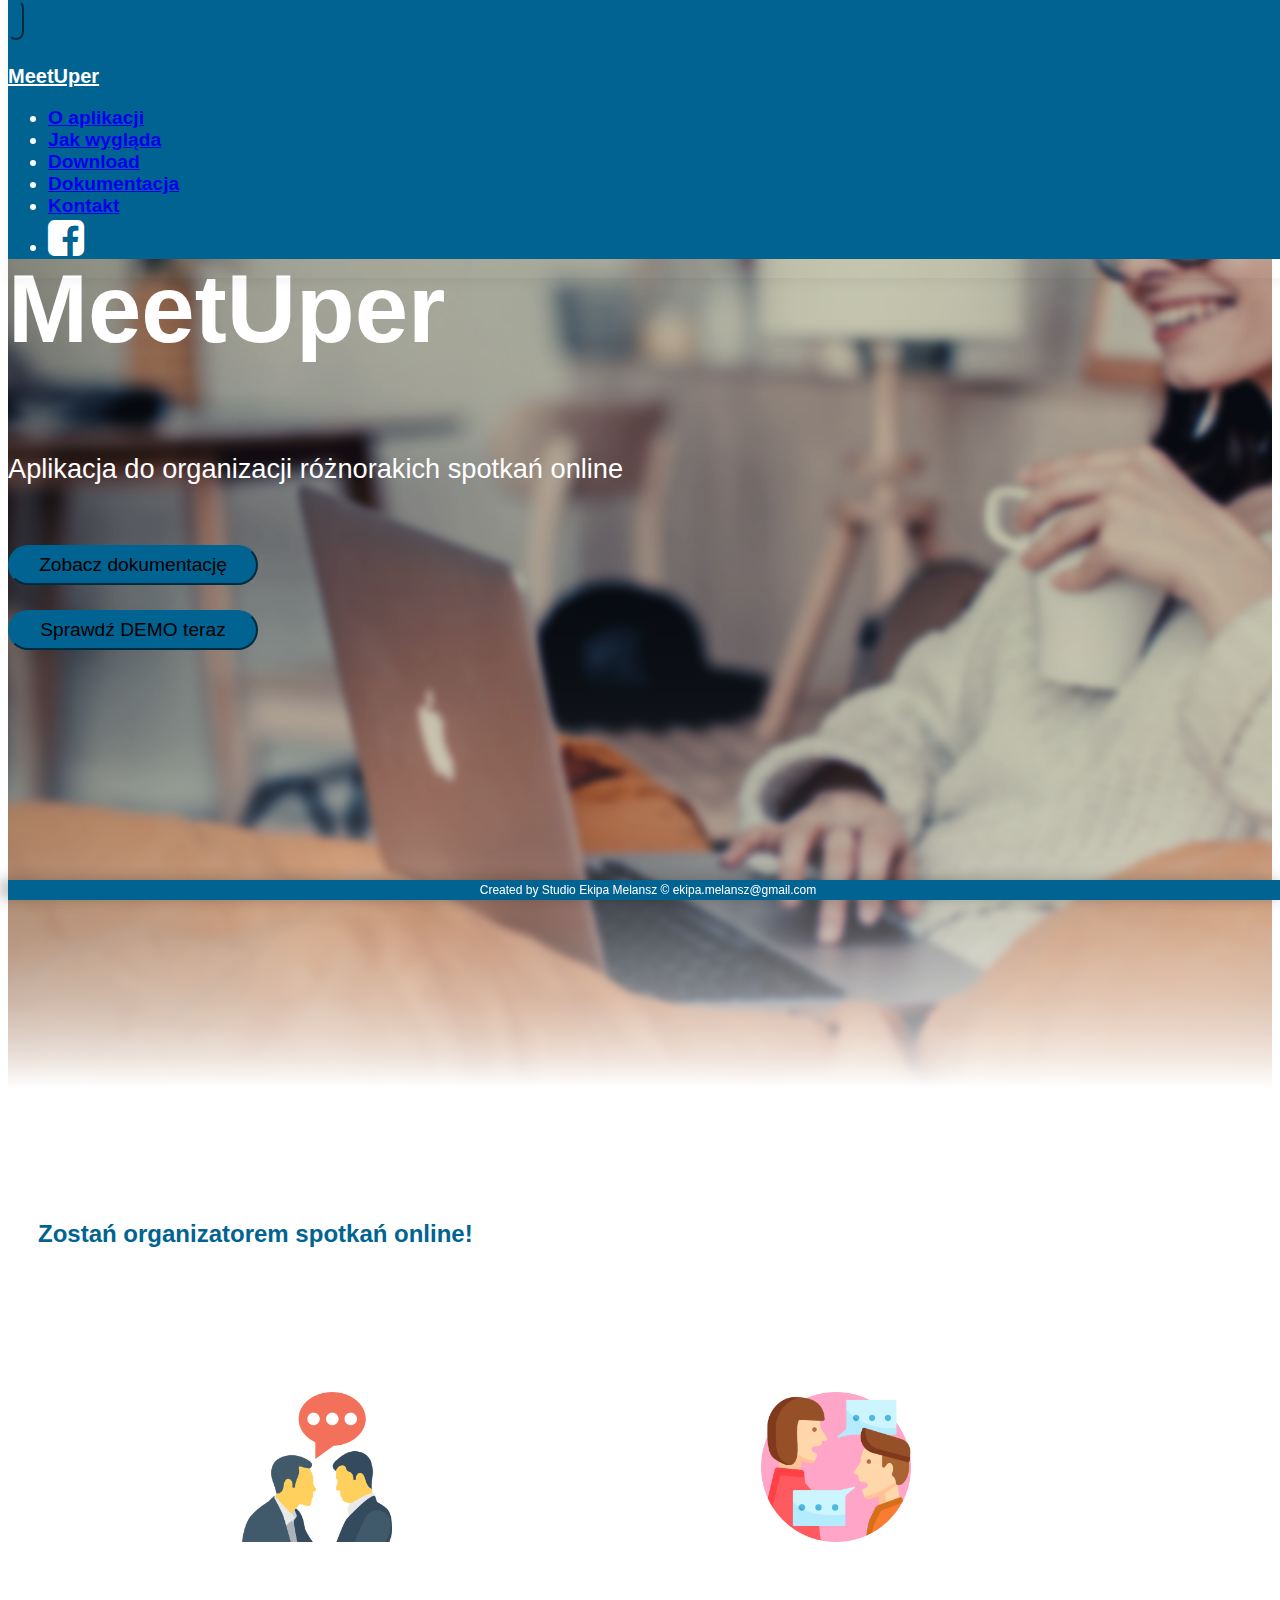
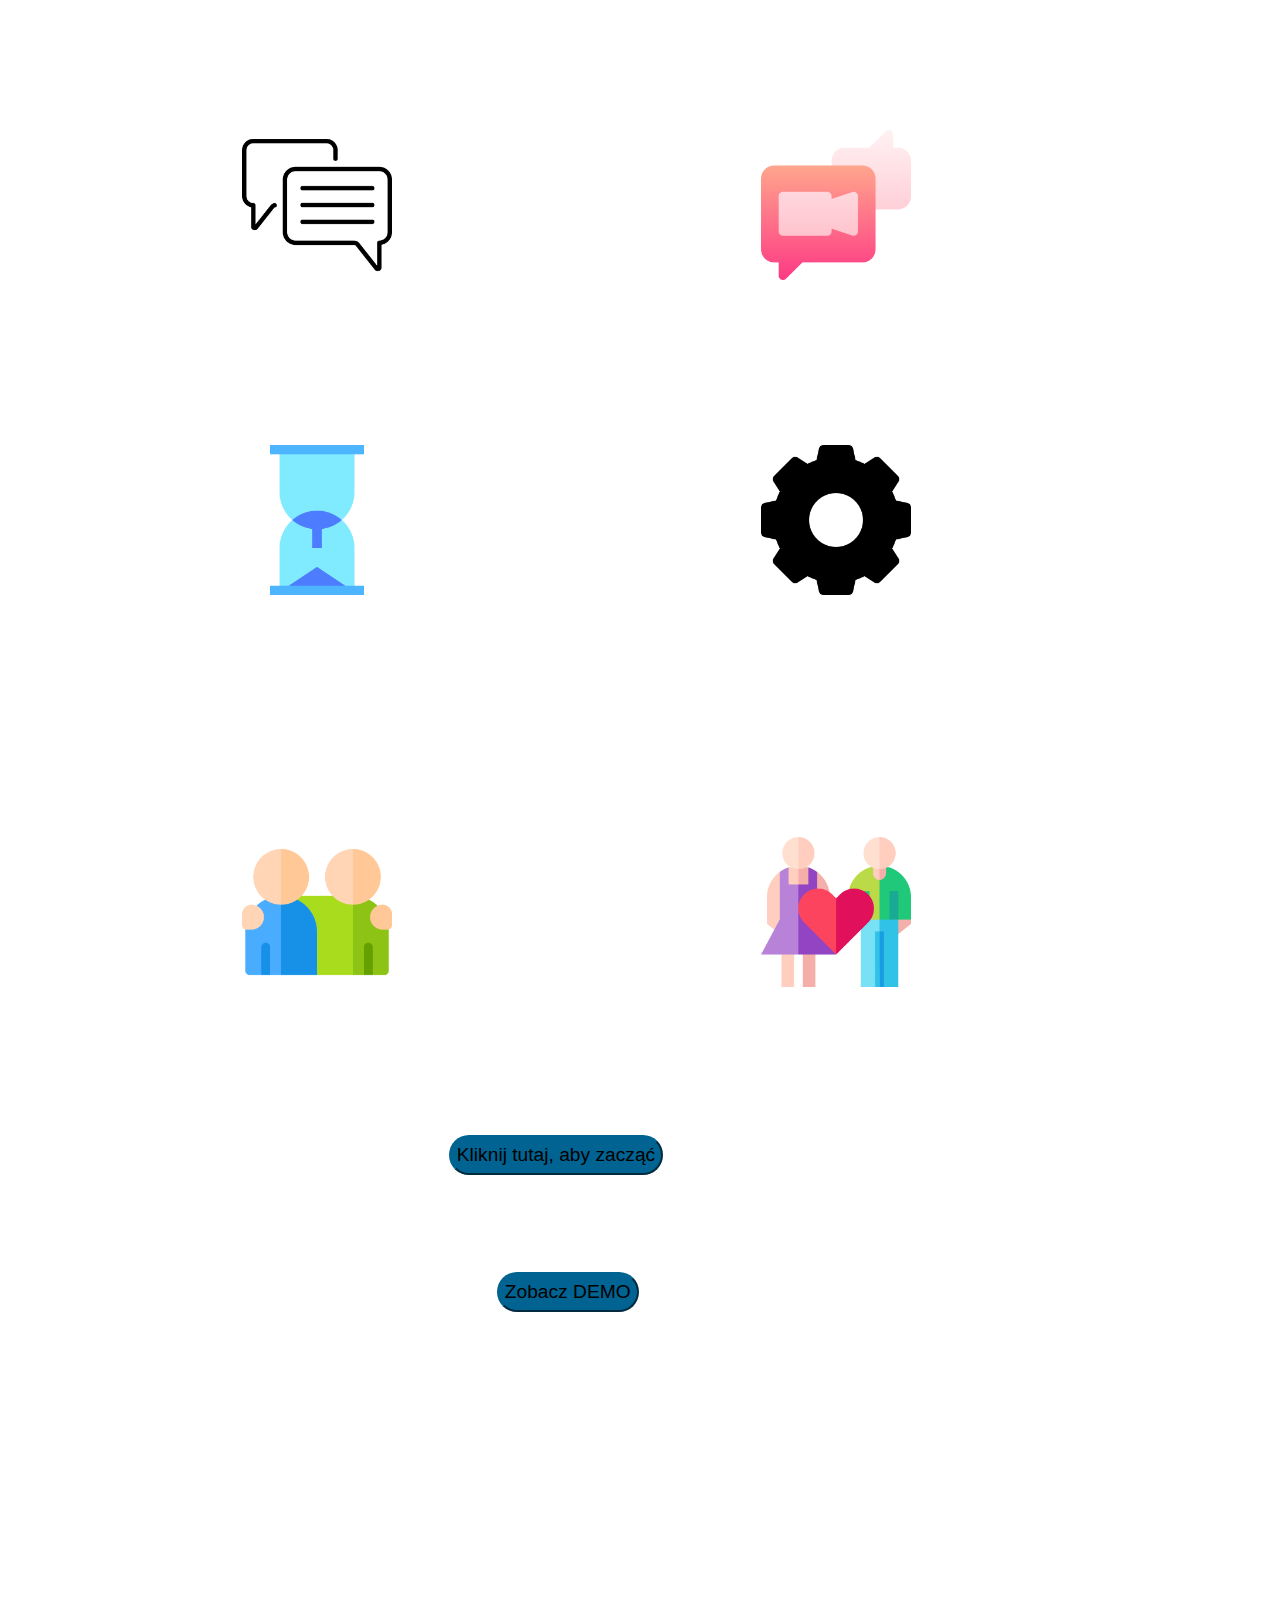
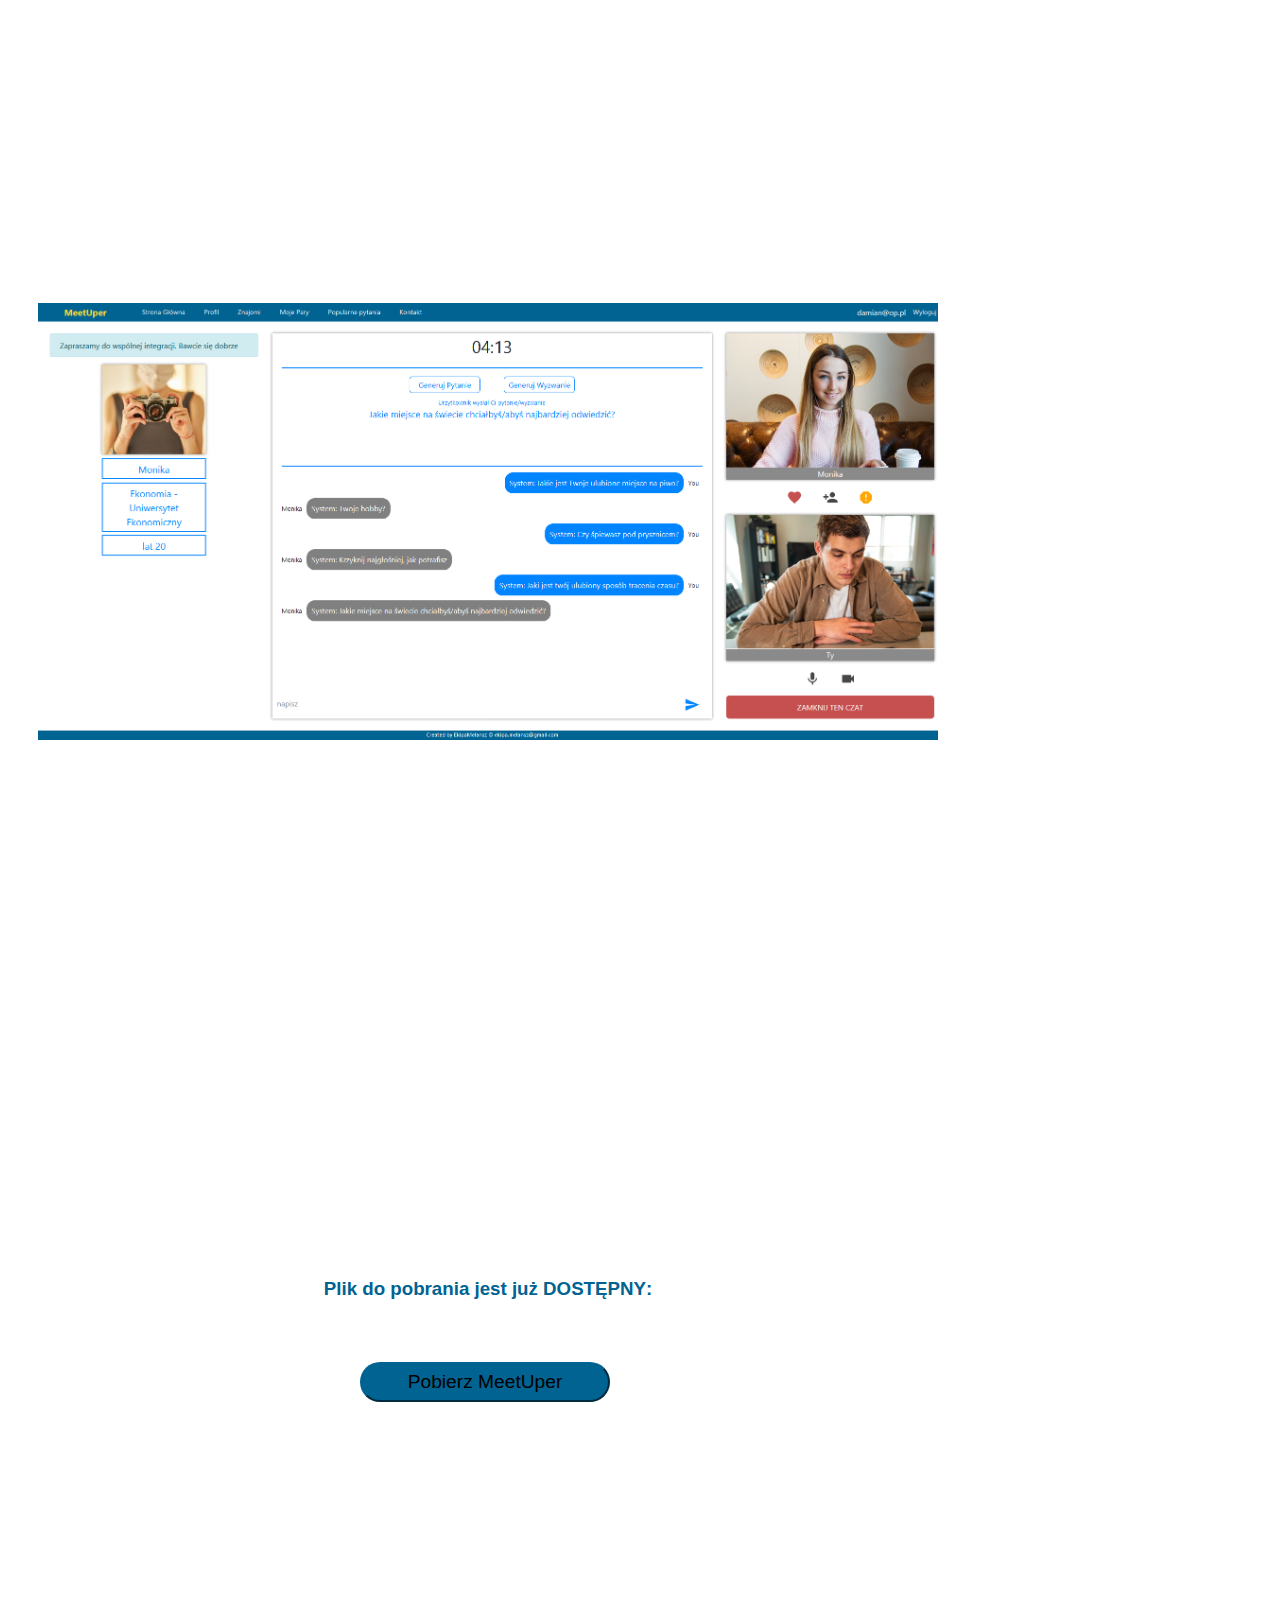
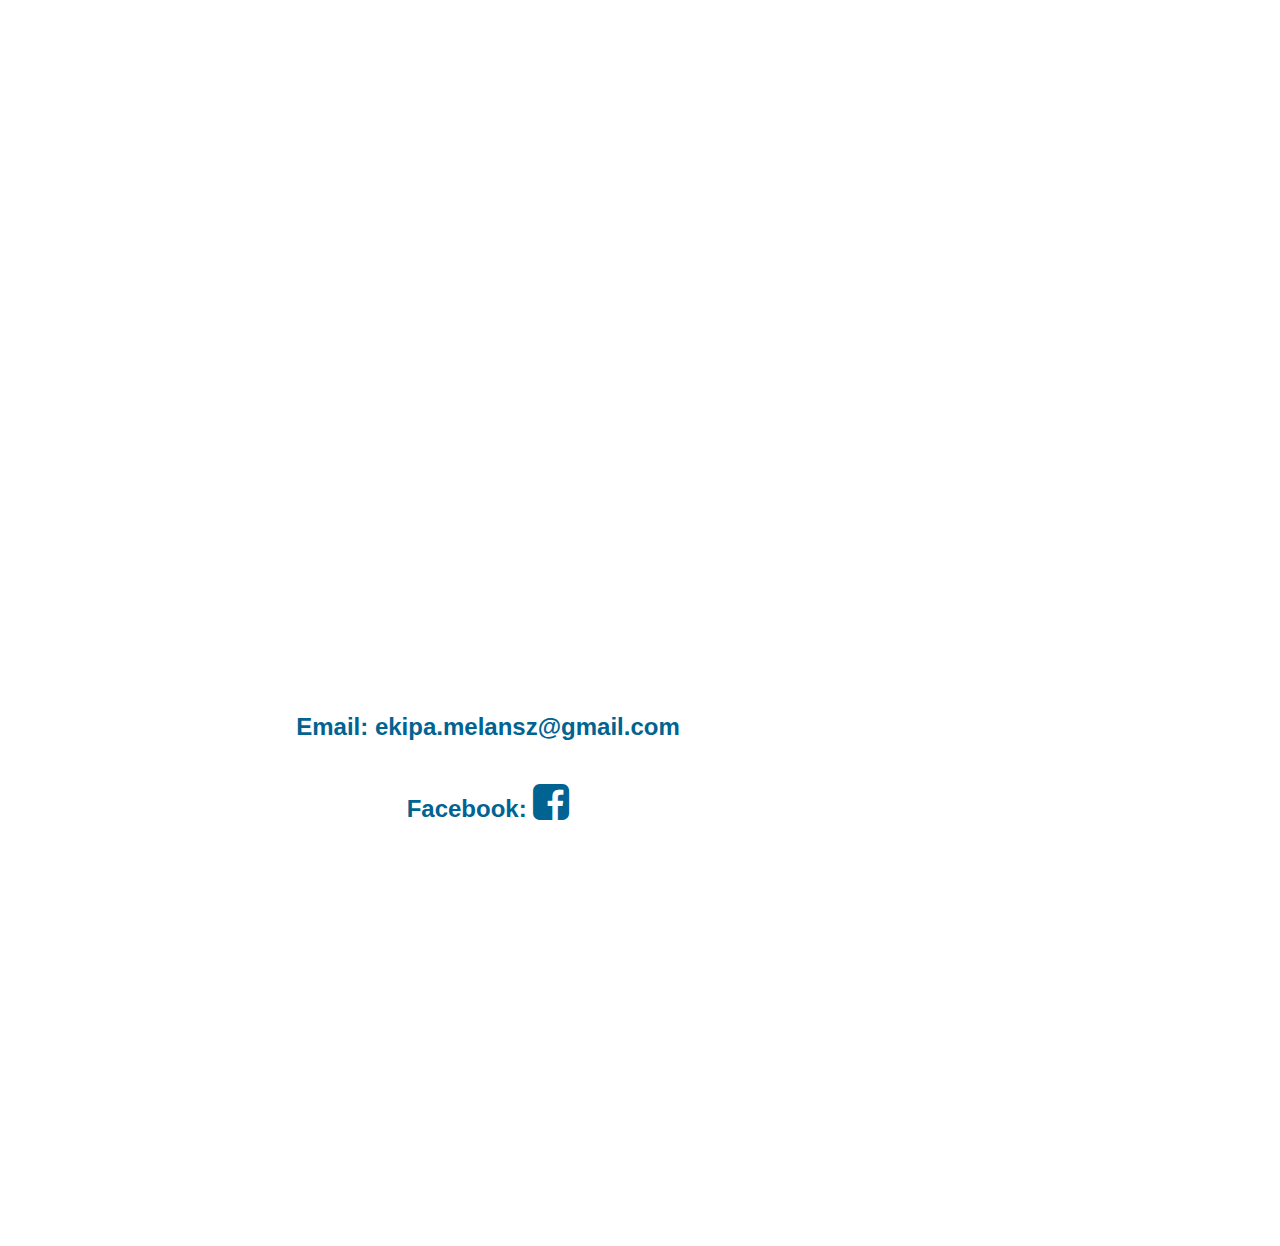
<file: index.html>
<!DOCTYPE html>
<html lang="en">

<head>
    <meta charset="utf-8">
    <meta name="viewport" content="width=device-width, initial-scale=1, shrink-to-fit=no">

    <link href="css/main.css" type="text/css" rel="stylesheet">
    <link rel="stylesheet" href="https://maxcdn.bootstrapcdn.com/bootstrap/4.0.0-beta/css/bootstrap.min.css"
        integrity="sha384-/Y6pD6FV/Vv2HJnA6t+vslU6fwYXjCFtcEpHbNJ0lyAFsXTsjBbfaDjzALeQsN6M" crossorigin="anonymous">
    <link rel="stylesheet" href="https://cdnjs.cloudflare.com/ajax/libs/font-awesome/4.7.0/css/font-awesome.min.css">
</head>
<style>


</style>

<body>
    <div class="box-shadow top-nav_fixed" style=" box-shadow: 0 .25rem .75rem rgba(0, 0, 0, .05) !important;">
        <nav class="navbar navbar-expand-lg navbar-dark my-0 my-lg-0 "
            style="background-color: #006392; font-weight: 600; font-size: larger;">
            <button class="navbar-toggler" type="button" data-toggle="collapse" data-target="#navbarNavDropdown"
                aria-controls="navbarNavDropdown" aria-expanded="false" aria-label="Toggle navigation">
                <span class="navbar-toggler-icon"></span>
            </button>
            <div style="color: white ;
            font-family: 'Mina', Sans-serif;
            font-weight: 800;
            font-size: 20px;
            font-style: normal;
            letter-spacing: 0px;">
                <a style="color: white;" class="nav-link" href="#home">MeetUper</a>
            </div>
            <div class="collapse navbar-collapse" id="navbarNavDropdown">
                <ul class="navbar-nav ml-auto">
                    <li class="nav-item active">
                        <a class="nav-link" href="#about">O aplikacji</a>
                    </li>
                    <li class="nav-item active">
                        <a class="nav-link" href="#screen">Jak wygląda</a>
                    </li>
                    <li class="nav-item active">
                        <a class="nav-link" href="#download">Download <span class="sr-only">(current)</span></a>
                    </li>
                    <li class="nav-item active">
                        <a class="nav-link" href="documentation.html">Dokumentacja</a>
                    </li>
                    <li class="nav-item active">
                        <a class="nav-link" href="#contact">Kontakt</a>
                    </li>

                    <li class="nav-item active">
                        <a href="https://www.facebook.com/MeetUper-100364615331405/" target="_blank">
                            <i class="fa fa-facebook-square" style="font-size:42px; color:white"></i>
                        </a>
                    </li>
                </ul>
            </div>
        </nav>
    </div>

    <div>

        <div class="element">
            <div id="home-bg">
                <div id="home" class="container" style="height: 100vh !important;">
                    <div id="animated-example" class="animated fadeInRight">
                        <p class="title" style="color: white;
                        font-family: 'Mina', Sans-serif;
                        font-size: 6em;
                        font-weight: 800;
                        font-style: normal;
                        line-height: 1em;
                        letter-spacing: 0px;
                        ">
                            MeetUper
                        <p>
                        <p class="desc" style="color: white;
                        font-family: 'Mina', Sans-serif;
                        font-size: 1.7em;
                        font-weight: 400;
                        font-style: normal;
                        letter-spacing: 0px;
                            ">
                            Aplikacja do organizacji różnorakich spotkań online
                        </p>
                    </div>

                    <div style="display: inline-grid;">
                        <a href="documentation.html"><button type="button" class="mb25 btn btn-danger">Zobacz dokumentację
                        </button></a>
                        <a href="https://meetuper-demo.herokuapp.com/"><button type="button" class="btn mb25 btn-danger">Sprawdź DEMO teraz
                        </button></a>
                    </div>
                </div>
            </div>
        </div>

        <div class="element about">
            <div id="about-bg">
                <div id="about" class="container element">
                     <div class="container-body box-center">
                    <div>
                        <div class="left-section">
                            <h2><b>Zostań organizatorem spotkań online!</b></h2><br/>
                            <h3><b>Udostępniamy aplikację, która pozwoli ci na:</b></h3>
                            <div class="option-container">
                                <div class="flex"><img class="icon" src="images/chat_business.png"/>Zorganizowanie integracji wśród ludzi<br/> z firmy czy organizacji</div>
                                <div class="flex"><img class="icon" src="images/chat_lovers.png"/>Przeprowadzenie speed datingu online</div>
                            </div>
                            <h3><b>Dzięki aplikacji ludzie mogą kontaktować się:</b></h3>
                            <div class="option-container">
                                <div class="flex"><img class="icon" src="images/chat.png"/>Pisząc na czacie</div>
                                <div class="flex"><img class="icon" src="images/video_chat.png"/>Korzystając z mikrofonu i kamerki</div>
                            </div>
                            <h3><b>Aplikacja posiada antidotum na krępującą ciszę:</b></h3>
                            <div class="option-container">
                                <div class="flex"><img class="icon" src="images/sandglass.png"/>Każda rozmowa trwa maksymalnie 5 minut</div>
                                <div class="flex"><img class="icon" src="images/wheel.png"/>Podczas rozmowy można skorzystać z generatora pytań albo wyzwań</div>
                                <br/>
                                Generator pytań i wyzwań sprawi, że rozmowa nie będzie nudna lub krępująca i osoby uczestniczące będą mogli dowiedzieć się o sobie ciekawych rzeczy.

                            </div>
                            <h3><b>Nowe znajomości mogą zostać na dłużej:</b></h3>
                            <div class="option-container">
                                <div class="flex"><img class="icon" src="images/friends.png"/>Osoby mogą dodawać się do znajomych</div>
                                <div class="flex"><img class="icon" src="images/lovers.png"/>Osoby tworzą parę, wtedy gdy dwie osoby wzajemnie dadzą sobie serduszko</div>
                            </div>
                            <h3>Skorzystaj z nowej aplikacji i spraw, aby integracja była skuteczna i ciekawa.</h3>
                            <div>
                                <a class="button-center" href="documentation.html"><button type="button" class="mb25 btn btn-danger ">Kliknij tutaj, aby zacząć</button></a>
                            </div>
                            <h3><b>A jeśli chcesz zobaczyć DEMO aplikacji:</b></h3>
                            <div>
                                <a style="width: 160px;" class="button-center" href="https://meetuper-demo.herokuapp.com/"><button type="button" class="mb25 btn btn-danger">Zobacz DEMO</button></a>
                            </div>
                        </div>
                    </div>
                    </div>
                </div>
            </div>
        </div>

        <div class="element">
            <div id="screen" class="container">
                <div class="container-body">
                    <h1>Jak wygląda?</h1>
                    <img class="card-img-top" src="images/screen_meetauper.png" style="width: 100%;" alt="Card image cap">
                    </button>
                </div>
            </div>
        </div>
        <div class="element">
            <div id="download" class="container">
                <div class="container-body" style="flex-direction: column;">
                    <h3>Plik do pobrania jest już <b>DOSTĘPNY</b>:</h3>
                    <br/>
                    <div>
                        <a class="button-center">
                        <form method="get" action="http://meetuper-download.j.pl/meetuper.zip">
                    <button type="submit" class="mb25 btn btn-danger">Pobierz MeetUper
                    </button>
                    </form>
                    </a>
                    </div>
                </div>
            </div>
        </div>

        <div class="element">
            <div id="contact" class="container">
                <h2>Email: ekipa.melansz@gmail.com</h2>
                <div>
                <h2>Facebook: <a href="https://www.facebook.com/MeetUper-100364615331405/" target="_blank">
                        <i class="fa fa-facebook-square" style="font-size:42px; color:#006392"></i>
                    </a>
                </h2>
                </div>
            </div>
        </div>

    </div>

    <div class="footer">
        Created by Studio Ekipa Melansz © ekipa.melansz@gmail.com
    </div>



    <script>
        document.querySelectorAll('a[href^="#"]').forEach(anchor => {
            anchor.addEventListener('click', function (e) {
                e.preventDefault();

                document.querySelector(this.getAttribute('href')).scrollIntoView({
                    behavior: 'smooth'
                });
            });
        });

        const gra = function (min, max) {
            return Math.random() * (max - min) + min;
        };
        const init = function () {
            let items = document.getElementsByClassName("element");
            for (let i = 0; i < items.length; i++) {
                items[i].style.minHeight = gra(items[i].style.height, items[i].style.height) + "vh";
            }

            cssScrollSnapPolyfill();
        };
        init();



    </script>
    <script src="https://code.jquery.com/jquery-3.2.1.slim.min.js"
        integrity="sha384-KJ3o2DKtIkvYIK3UENzmM7KCkRr/rE9/Qpg6aAZGJwFDMVNA/GpGFF93hXpG5KkN"
        crossorigin="anonymous"></script>
    <script src="https://cdnjs.cloudflare.com/ajax/libs/popper.js/1.11.0/umd/popper.min.js"
        integrity="sha384-b/U6ypiBEHpOf/4+1nzFpr53nxSS+GLCkfwBdFNTxtclqqenISfwAzpKaMNFNmj4"
        crossorigin="anonymous"></script>
    <script src="https://maxcdn.bootstrapcdn.com/bootstrap/4.0.0-beta/js/bootstrap.min.js"
        integrity="sha384-h0AbiXch4ZDo7tp9hKZ4TsHbi047NrKGLO3SEJAg45jXxnGIfYzk4Si90RDIqNm1"
        crossorigin="anonymous"></script>
</body>

</html>
</file>
<file: css/main.css>
/* DEF COLOR BLUE - #006392 */

body {
    color: white;
    font-family: 'Mina', Sans-serif;
}

html {
    font-size: 14px;
}

#home-bg {
    background-image: linear-gradient(to bottom, transparent, 110vh, white), url('../images/bg1.png');
    background-repeat: no-repeat;
    background-size: cover;
    height: 120vh;
}

#home {
    width: 100vh;
}


#home button {
    width: 250px;
}

#about span {
    color:#006392;
    top: 20px;
    position: relative;
    /* text-shadow: 1px 2px 7px black !important; */
}

#about .container-body h1, h2 {
    color: #006392 !important;
    /* text-shadow: 1px 2px 7px black !important; */
}

#about {
    min-width: 90%;
    display: flex;
    align-items: center;
    font-family: Verdana, Sans-serif;
    margin-bottom: 300px;
}

#about-bg {

background-color: white;
}

#about .container-body {
    width: 100%;
    overflow: hidden;
    background: white;
}

#about .left-section {
    width: 100%;
    float: left;
}

#about .right-section {
    height: 100%;
    width: 50%;
    /* background-image:url('about.jpg');
    background-repeat: no-repeat;
    background-size: cover; */
}

#about h3 {
    font-weight: bold;
    font-family: Verdana, Sans-serif !important;
}

#about .right-section img {
    height: auto;
    width: 90%;
    margin: auto;
}

.option-container {
    margin-top: 35px;
    margin-bottom: 20px;
    display: flex;
    flex-wrap: wrap;
    text-align: center;
    padding: 20px;
}


.flex {
    margin-top: 10px;
    width: 50%;
    font-size: 20px;
}
.option-container .list-type {
    font-size: 20px;
    list-style: circle;
    list-style-position: inside;
}

@media (max-width: 573px) {
    .option-container {
        flex-direction: column;
    }
    .flex {
        width: 100%;
    }
    .title {
        font-size:4em !important;
    }
    .desc {
        width: 350px;
    }
}

#download {
    color:#006392;

}

#download .container-body {
    display: flex;
    justify-content: center;
    align-items: center;
    height: 100vh;
}

#download h1 {
    
}


#download  button {
    width: 250px;
}

#doc {
    display: flex;
    justify-content: center;
    align-items: center;
    height: 100vh;
}

#doc button {
    width: 250px;
}

#donate {
    display: flex;
    justify-content: center;
    align-items: center;
    height: 100vh;
}

#donate button {
    width: 250px;
}

#contact {
    color: #006392;
    display: flex;
    flex-direction: column;
    justify-content: center;
    align-items: center;
    height: 100vh;
}

.container {
    /* margin-left: 10%; */
    max-width: 960px;
    height: 100%;
    /* height: calc(100vh - 62px); */
    padding-top: 62px;
    /*top menu*/
    padding-bottom: 20px;
    /*footer*/
}

.container-body {
    padding: 50px 30px 30px 30px;
}

.container-body.box-center {
    max-width: 1080px !important;
    margin: 0 auto;
}

.icon {
    max-width: 150px;
    display: block;
    margin: 0 auto;
    margin-bottom: 15px;
}

.top-nav_fixed {
    position: fixed;
    top: 0px;
    width: 100%;
    z-index: 999;
    margin-top: 0px !important;
}

.my-2 {
    margin-top: 0px !important;
    margin-bottom: 0px !important;
}

.animated {
    padding-top: 95px;
    margin-bottom: 60px;
    -webkit-animation-duration: 3s;
    animation-duration: 3s;
    -webkit-animation-fill-mode: both;
    animation-fill-mode: both;
}

@-webkit-keyframes fadeInRight {
    0% {
        opacity: 0;
        -webkit-transform: translateX(20px);
    }
    100% {
        opacity: 1;
        -webkit-transform: translateX(0);
    }
}

@keyframes fadeInRight {
    0% {
        opacity: 0;
        transform: translateX(20px);
    }
    100% {
        opacity: 1;
        transform: translateX(0);
    }
}

#download {
    display: hidden;
}

a.button-center {
    width:256px;
    margin: 25px auto !important;
    display: block;
}

.fadeInRight {
    -webkit-animation-name: fadeInRight;
    animation-name: fadeInRight;
}

li {
    margin-right: 15px;
}

@media (min-width: 768px) {
    html {
        font-size: 16px;
    }
}

button {
    border-radius: 30px !important;
    background-color: #006392 !important;
    border-color: #006392 !important;
    min-height: 40px;
    margin-bottom: 25px;
    font-size: larger !important;
}

.mb25 {
    margin-bottom: 25px;
}

.pricing-header {
    max-width: 700px;
}

.card-deck .card {
    min-width: 220px;
}

.border-top {
    border-top: 1px solid #e5e5e5;
}

.border-bottom {
    border-bottom: 1px solid #e5e5e5;
}

.box-shadow {
    box-shadow: 0 .25rem .75rem rgba(0, 0, 0, .05);
}

.footer {
    position: fixed;
    bottom: 0px;
    width: 100%;
    z-index: 999;
    background-color: #006392;
    height: 20px;
    font-size: 12px;
    font-weight: normal;
    text-align: center;
    align-content: center;
    display: grid;
    color: white;
    box-shadow: -9px -1px 15px -1px #1a1a1a4f;
}

/* ////////DIV CONTAINERS AUTO SCROLLING  */

.scroll-snap-wrapper {
    max-height: 100vh;
    overflow-y: scroll;
    scroll-snap-type: y mandatory;
}

.element {
    /*height: 100vh;*/
    scroll-snap-align: start;
}
.element.about {
    /*height: 240vh;*/
}
</file>
